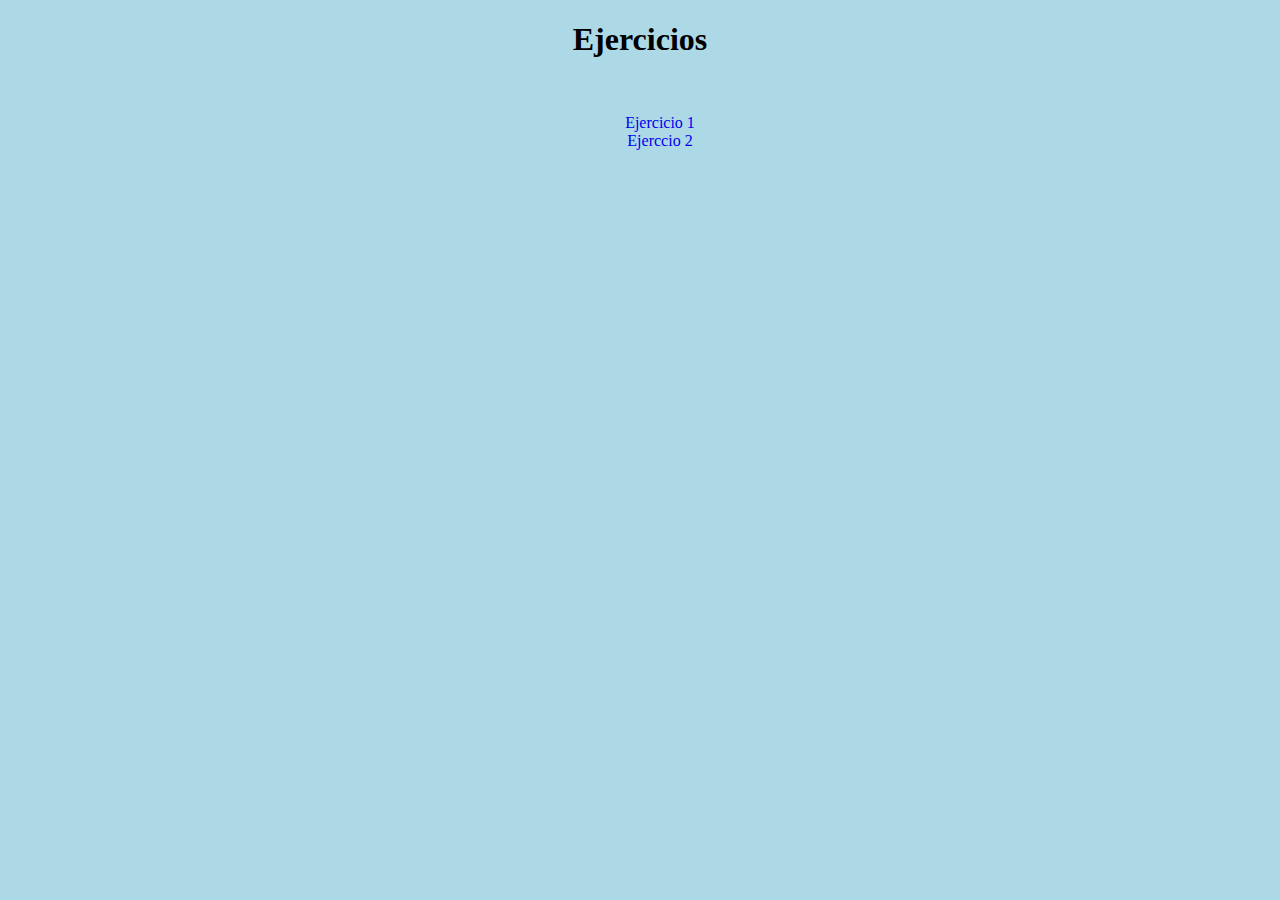
<file: index.html>
<!DOCTYPE html>
<html lang="en">
<head>
    <meta charset="UTF-8">
    <meta http-equiv="X-UA-Compatible" content="IE=edge">
    <meta name="viewport" content="width=device-width, initial-scale=1.0">
    <link rel="stylesheet" href="estilo.css">
    <title>Document</title>
</head>
<body>
    <center><h1>Ejercicios</h1></center>

    <br>
    <center><nav>
        <ul>
            <a href="ejercicio 1/ejercicio1.html"><li>Ejercicio 1</li></a>
            <a href="ejercicio 2/ejercicio2.html"><li>Ejerccio 2</li></a>
        </ul>
    </nav>
</center> 
</body>
</html>
</file>
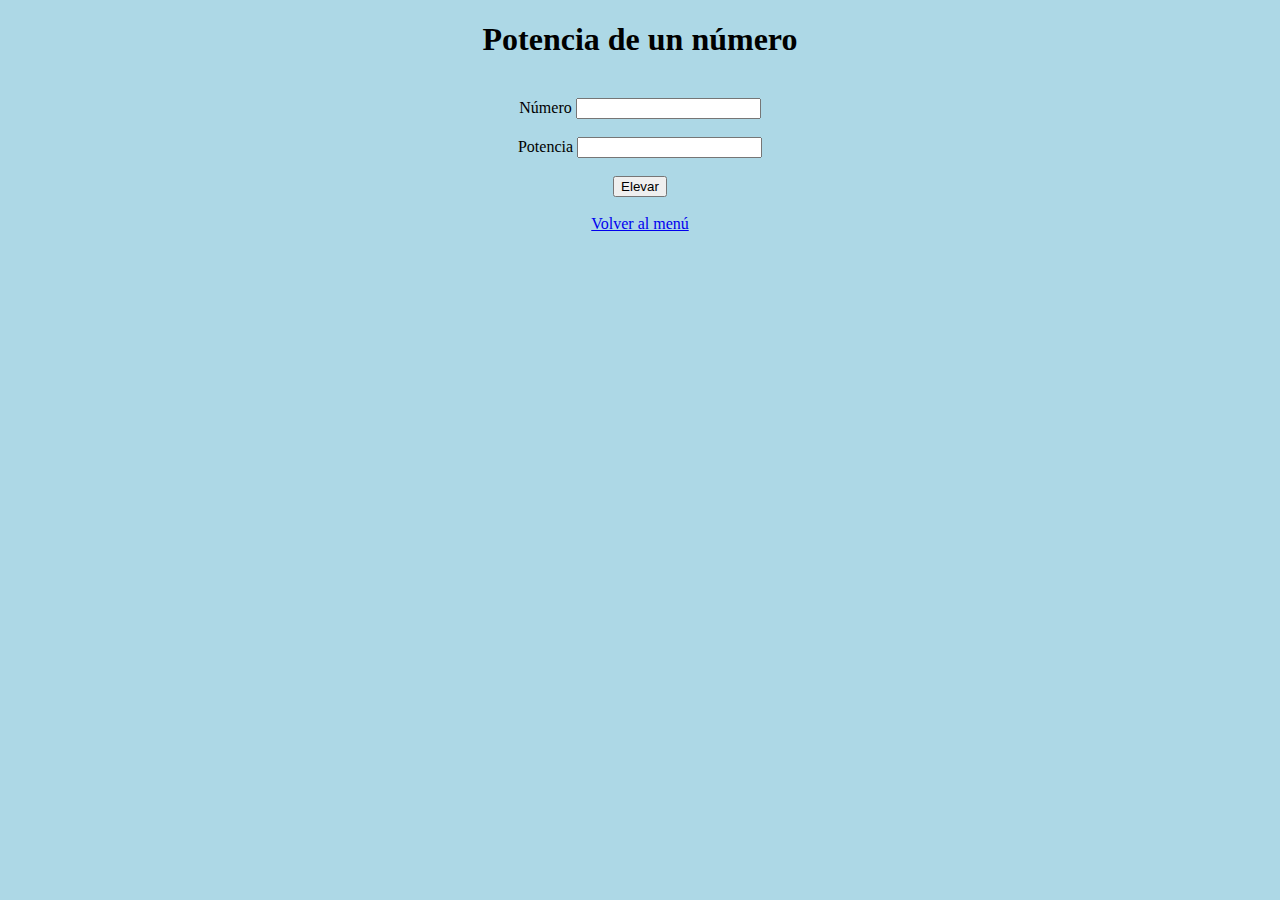
<file: ejercicio 1/ejercicio1.html>
<!DOCTYPE html>
<html lang="en">
<head>
    <meta charset="UTF-8">
    <meta http-equiv="X-UA-Compatible" content="IE=edge">
    <meta name="viewport" content="width=device-width, initial-scale=1.0">
    <link rel="stylesheet" href="css/style.css">
    <title>Ejercicio 1</title>
</head>
<body>

    <center><h1>Potencia de un número</h1></center>
    <br>

    <center>
        <div class="container">
            <label for="">Número</label>
            <input type="number" name="numero" id="numero">

            <br>
            <br>

            <label for="">Potencia</label>
            <input type="number" name="potencia" id="potencia">

            <br>
            <br>

            <input type="button" value="Elevar" id="elevar" name="elevar" onclick="elevar()">
            
            <br>
            <br>

            <div id="resultado"> </div>
        </div>
        <a href="../index.html">Volver al menú</a>
    </center>

    <script src="js/script.js"></script>

</body>
</html>
</file>
<file: estilo.css>
body{
    background-color: lightblue;
}

a{
    text-decoration: none;
}

li{
    list-style: none;
}
</file>
<file: ejercicio 1/css/style.css>
body{
    background-color: lightblue;
}
</file>
